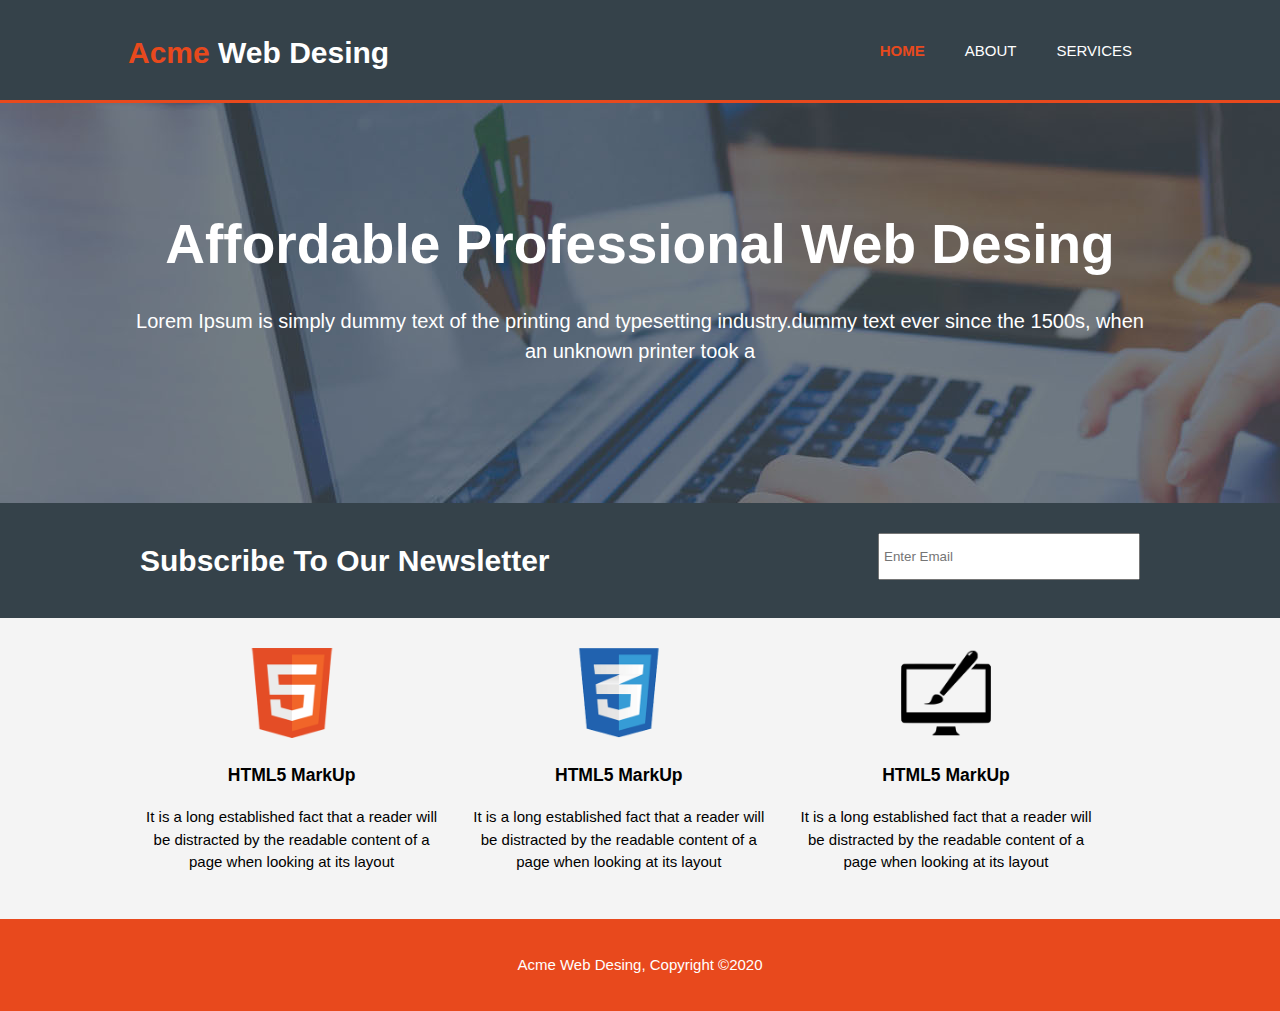
<file: index.html>
<!DOCTYPE html>
<html lang="en">
<head>
	<meta charset="utf-8">
	<meta name="viewport" content="width=device-width, initial-scale=1.0">
     <link rel="stylesheet" type="text/css" href="css/stylesheet.css">
	<title> Acme web Desing</title>
</head>
<body>
	<!-- Strt Header -->
     <header>
     	<div class="container">
     		    <!-- band name -->
     		<div class="band_name">
     			<h1>
     				<span class="highlight">Acme </span>Web Desing
     			</h1>
     			
     		</div>
     		<!-- Start Navber -->
     		<nav>
     			<ul>
     				<li class="current">
     					<a href="index.html"> Home</a>
     				</li>
     				<li>
     					<a href="about.html"> About</a>
     				</li>
     				<li>
     					<a href="services.html">Services</a>
     				</li>
     			</ul>
     		</nav>
     	</div>
     </header>
	<!-- end header -->

	<!-- start Slaider -->
	<section class="slaider">
		<div class="container">
			<h1>
				Affordable Professional Web Desing
			</h1>
			<p>
				Lorem Ipsum is simply dummy text of the printing and typesetting industry.dummy text ever since the 1500s, when an unknown printer took a
			</p>
		</div>
	</section>
	<!-- end Slaider -->

	<!-- start subscriber -->
	<section class="subscriber">
		<div class="container">
			<h1>Subscribe To  Our Newsletter</h1>
			<form>
				<input type="email" placeholder="Enter Email">
			</form>
		</div>	
	</section>
	<!-- End subscriber -->

	<!-- start products Details -->
	<section class="products">
	    <div class="container">
	    	<!-- Box 1 -->
	    	<div class="box">
	    		<img src="./img/html.png">
	    		<h3>HTML5 MarkUp</h3>
				<p>
					It is a long established fact that a reader will be distracted by the readable content of a page when looking at its layout
				</p>
	    	</div>
	    	
	    	<!-- Box 2 -->
	    	<div class="box">
	    		<img src="./img/logo_css.png">
	    		<h3>HTML5 MarkUp</h3>
				<p>
					It is a long established fact that a reader will be distracted by the readable content of a page when looking at its layout
				</p>
	    	</div>
	    	
	    	<!-- Box 3 -->
	    	<div class="box">
	    		<img src="./img/logo_brush.png">
	    		<h3>HTML5 MarkUp</h3>
				<p>
					It is a long established fact that a reader will be distracted by the readable content of a page when looking at its layout
				</p>
	    	</div>
	    	

	    </div>
	</section>
	        <!-- End products Details -->

	      <!-- Start Footer -->
           <footer>
           	<p>Acme Web Desing, Copyright &copy;2020</p>
           </footer>
	      <!-- End footer -->

</body>
</html>
</file>
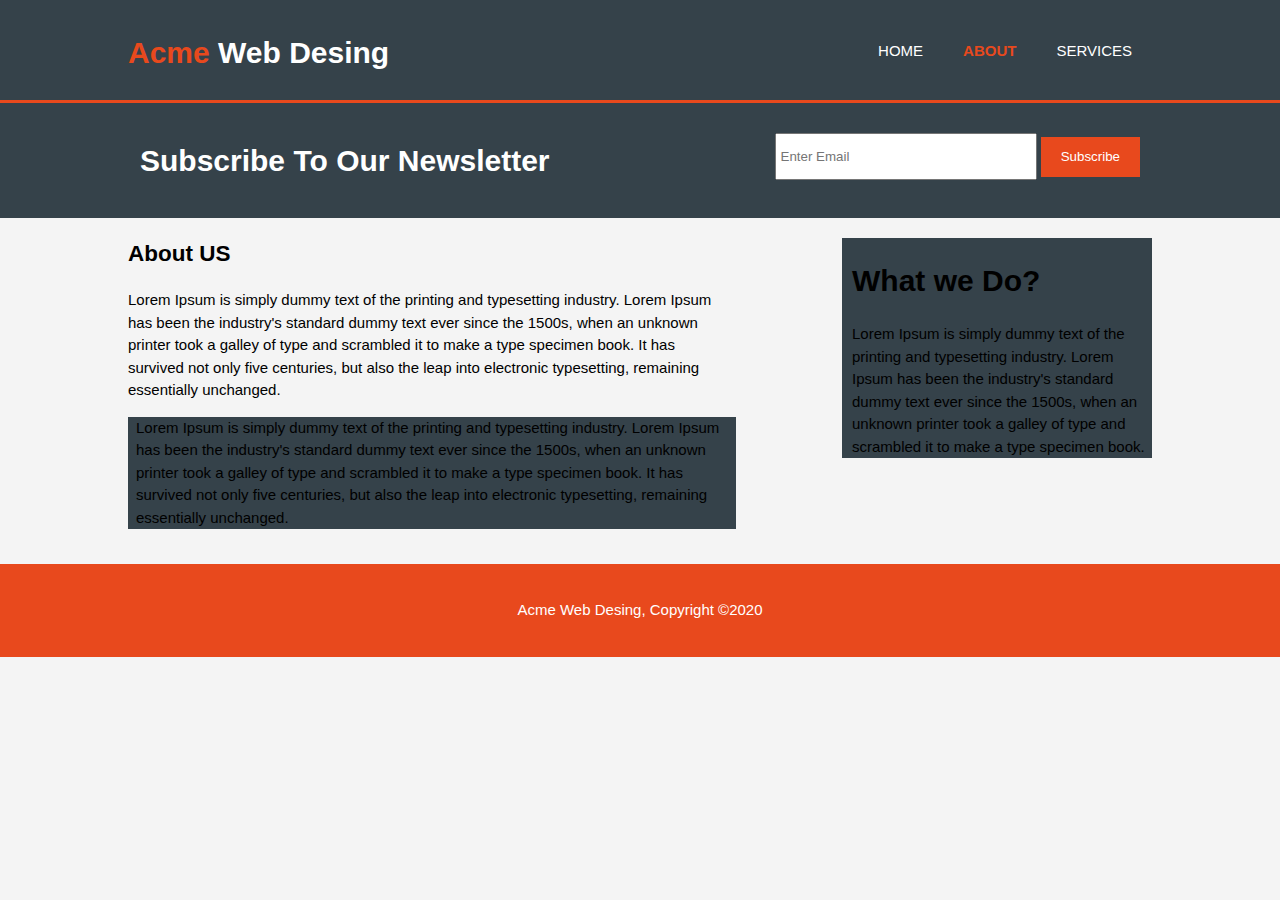
<file: about.html>
<!DOCTYPE html>
<html lang="en">
<head>
	<meta charset="utf-8">
	<meta name="viewport" content="width=device-width, initial-scale=1.0">
     <link rel="stylesheet" type="text/css" href="css/stylesheet.css">
	<title> Acme web Desing</title>
</head>
<body>
	<!-- Strt Header -->
     <header>
     	<div class="container">
     		    <!-- band name -->
     		<div class="band_name">
     			<h1>
     				<span class="highlight">Acme </span>Web Desing
     			</h1>
     			
     		</div>
     		<!-- Start Navber -->
     		<nav>
     			<ul>
     				<li>
     					<a href="index.html"> Home</a>
     				</li>
     				<li  class="current">
     					<a href="about.html"> About</a>
     				</li>
     				<li>
     					<a href="services.html">Services</a>
     				</li>
     			</ul>
     		</nav>
     	</div>
     </header>
	<!-- end header -->

<!-- start subscriber -->
	<section class="subscriber">
		<div class="container">
			<h1>Subscribe To  Our Newsletter</h1>
			<form>
				<input type="email" placeholder="Enter Email">
				<button type="submit" class="buttton_1">Subscribe</button>
			</form>
		</div>	
	</section>
	<!-- End subscriber -->

  <!--Start about us -->

  <section class="container">
  <div class="top_bottm">
  	<div class="artical_top">
  	<h2>About US</h2>
  	<p>Lorem Ipsum is simply dummy text of the printing and typesetting industry. Lorem Ipsum has been the industry's standard dummy text ever since the 1500s, when an unknown printer took a galley of type and scrambled it to make a type specimen book. It has survived not only five centuries, but also the leap into electronic typesetting, remaining essentially unchanged. </p>
  	</div>

  	 <div class="artical_bollom">
  		<P>
  			Lorem Ipsum is simply dummy text of the printing and typesetting industry. Lorem Ipsum has been the industry's standard dummy text ever since the 1500s, when an unknown printer took a galley of type and scrambled it to make a type specimen book. It has survived not only five centuries, but also the leap into electronic typesetting, remaining essentially unchanged. 
  		</P>
  	 </div>
  	</div>
      <div class="artical_right">
      	<h1>What we Do?</h1>
      	<p>
      		Lorem Ipsum is simply dummy text of the printing and typesetting industry. Lorem Ipsum has been the industry's standard dummy text ever since the 1500s, when an unknown printer took a galley of type and scrambled it to make a type specimen book. 
      	</p>
      </div>
  </section>
          <!-- End About us -->
     <!-- Start Footer -->
           <footer>
           	<p>Acme Web Desing, Copyright &copy;2020</p>
           </footer>
	      <!-- End footer -->



</body>
</html>
</file>
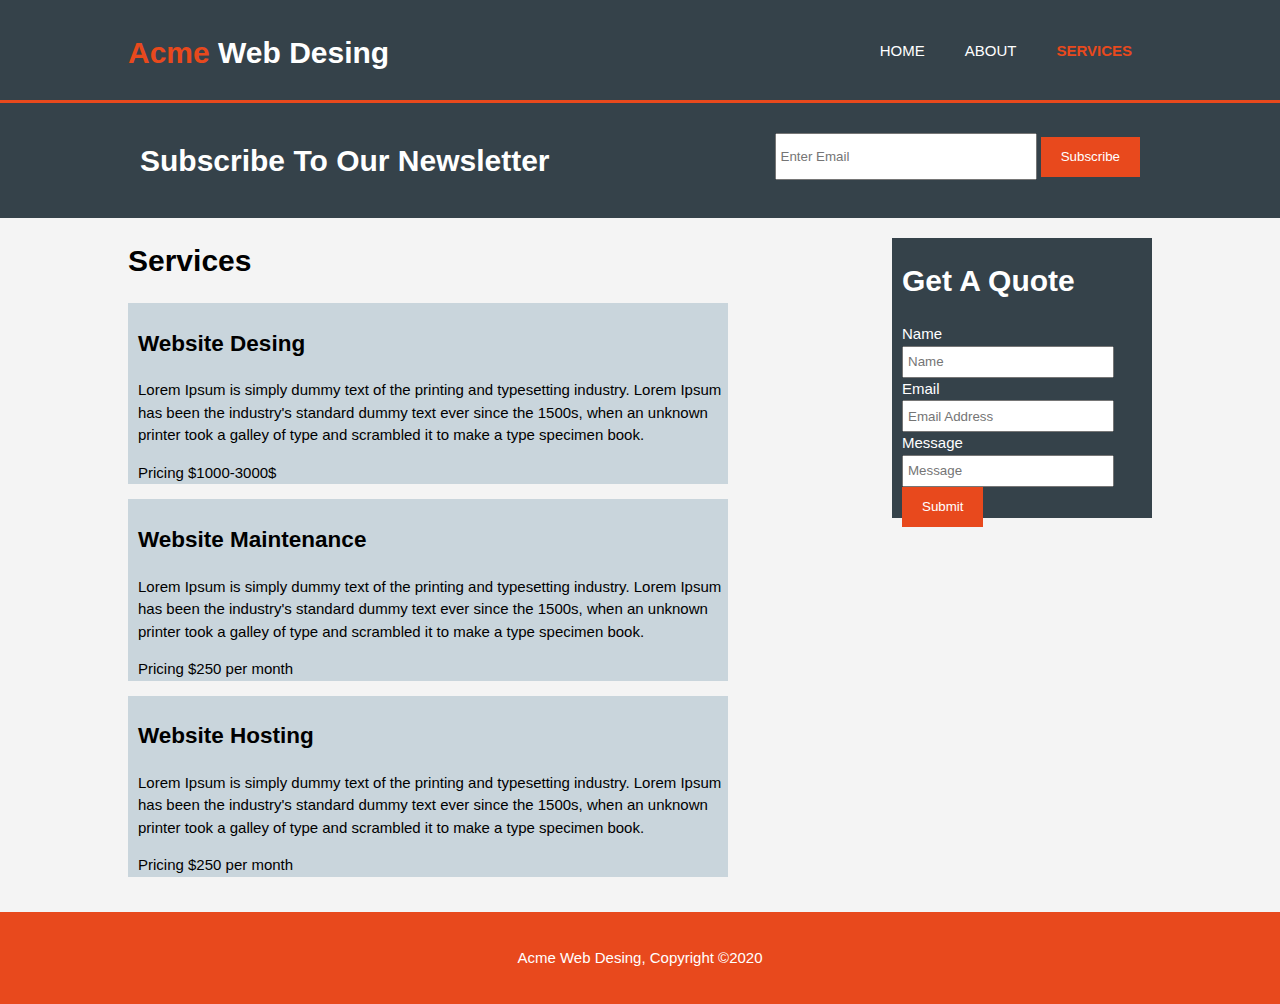
<file: services.html>
<!DOCTYPE html>
<html lang="en">
<head>
     <meta charset="utf-8">
     <meta name="viewport" content="width=device-width, initial-scale=1.0">
     <link rel="stylesheet" type="text/css" href="css/stylesheet.css">
     <title> Acme web Desing</title>
</head>
<body>
     <!-- Strt Header -->
     <header>
          <div class="container">
                   <!-- band name -->
               <div class="band_name">
                    <h1>
                         <span class="highlight">Acme </span>Web Desing
                    </h1>
                    
               </div>
               <!-- Start Navber -->
               <nav>
                    <ul>
                         <li>
                              <a href="index.html"> Home</a>
                         </li>
                         <li>
                              <a href="about.html"> About</a>
                         </li>
                         <li  class="current">
                              <a href="services.html">Services</a>
                         </li>
                    </ul>
               </nav>
          </div>
     </header>
     <!-- end header -->

<!-- start subscriber -->
     <section class="subscriber">
          <div class="container">
               <h1>Subscribe To  Our Newsletter</h1>
               <form>
                    <input type="email" placeholder="Enter Email">
                    <button type="submit" class="buttton_1">Subscribe</button>
               </form>
          </div>    
     </section>
     <!-- End subscriber -->

     <!-- start services -->
     <section class="container">
          <div class="services">
               <h1>Services</h1>
               <div class="desing service">
                    <h2>
                        Website Desing 
                    </h2>
                    <p>Lorem Ipsum is simply dummy text of the printing and typesetting industry. Lorem Ipsum has been the industry's standard dummy text ever since the 1500s, when an unknown printer took a galley of type and scrambled it to make a type specimen book.
                         <p>Pricing $1000-3000$</p>
                    </p>
               </div>
               <div class="maintenance service">
                    <h2>Website Maintenance</h2>
                    <p>
                         Lorem Ipsum is simply dummy text of the printing and typesetting industry. Lorem Ipsum has been the industry's standard dummy text ever since the 1500s, when an unknown printer took a galley of type and scrambled it to make a type specimen book.
                         <p>Pricing $250 per month</p>
                    </p>
                    
               </div>
               <div class="hosting service">
                    <h2>Website Hosting</h2>
                    <p>
                         Lorem Ipsum is simply dummy text of the printing and typesetting industry. Lorem Ipsum has been the industry's standard dummy text ever since the 1500s, when an unknown printer took a galley of type and scrambled it to make a type specimen book.
                         <p>Pricing $250 per month</p>
                    </p>
                    
               </div>
          </div>
        <div class="form">
          <h1>Get A Quote</h1>
          <form>
               <label>Name</label>
               <input type="name" name="Name" placeholder="Name">
               <label>Email</label>
               <input type="email" name="email" placeholder="Email Address">
               <label>Message</label>
               <input type="Message" name="Message" placeholder="Message">
               <button type="submit" class="buttton_1">Submit</button>
          </form>
             
        </div>

     </section>
             
  <!-- Start Footer -->
           <footer>
               <p>Acme Web Desing, Copyright &copy;2020</p>
           </footer>
           <!-- End footer -->

</body>
</html>
</file>
<file: css/stylesheet.css>
/*Start Home*/


 body{
	font: 15px/1.5 Arial,sans-secrif;
   margin: 0;
   padding: 0;
   background: #F4F4F4F4;
}

/* Common Desing*/
.container{
	width: 80%;
	margin: auto;
	overflow: hidden;
}
ul{
	padding: 0;
	margin: 0;
}
.buttton_1{
	height: 40px;
	background-color: #e8491d;
	border: 0;
	padding-left: 20px;
	padding-right: 20px;
	color: #ffffff;
}
     /*header*/
 header{
	background-color: #35424a;
	color: #ffffff;
	padding-top: 30px;
    min-height: 70px;
    border-bottom: #e8491d 3px solid;
}
header a{
	color: #ffffff;
	text-decoration: none;
	text-transform: uppercase;
}
header li{
	float: left;
	display: inline;
	padding: 0 20px 0 20px;
}
header .band_name{
	float: left;

}
header .band_name h1{
	margin: 0;

}
header nav{
	float: right;
	margin-top: 10px;
}
header .highlight, header .current a{
	color: #e8491d;
	font-weight: bold;
}
header a:hover{
	color: #cccccc;
	font-weight: bold;
}

/*slider*/

.slaider{
	min-height: 400px;
	background: url('../img/showcase.jpg') no-repeat 0 -400px;
	text-align: center;
	color: #ffffff;
}
.slaider h1{
	margin-top: 100px;
	font-size: 55px;
	margin-bottom: 10px;

}
.slaider p{
	font-size: 20px;
}
/*Subscribe*/
.subscriber{
	padding: 15px;
	color: #ffffff;
	background: #35424a;
}
.subscriber h1{
	float: left;

}
.subscriber form{
	float: right;
	margin-top: 15px;
}
.subscriber input{
	padding: 4px;
	height: 35px;
	width: 250px;
}
                        /*products Details */

 .products{
 	margin-top: 20px;

 }
 .products .box{
 	float: left;
 	text-align: center;
 	width: 30%;
 	padding: 10px;
 }
.products .box img{
	width: 90px;
}


/*Footer*/
footer{
	padding: 20px;
	margin-top: 20px;
	color: #ffffff;
	background-color: #e8491d;text-align: center;
}

                    /*     End Hoome   */

                    /*start about*/
.top_bottm{
	float: left;
}
.artical_top{
	width: 600px;
}
.artical_bollom{
	width: 600px;
	background-color: #35424a;
	padding-left: 8px;
}
.artical_right{
	width: 300px;
	height: 220px;
	background-color: #35424a;
	padding-left: 10px;
	float: right;
	margin-top: 20px;
 }
                /*End About*/

                /*Services*/
.services{
	width: 600px;
	float: left;
}
.service{
	background-color: #C9D5DC;
	padding-left: 10px;
	padding-top: 5px;
}
.form{
	width: 250px;
	height: 250px;
	float: right;
   background-color: #35424a;
   color: #ffffff;
   padding-bottom: 30px;
   padding-left: 10px;
   margin-top: 20px;
}
.form input{
	padding: 4px;
	height: 20px;
	width: 200px;
}
</file>
